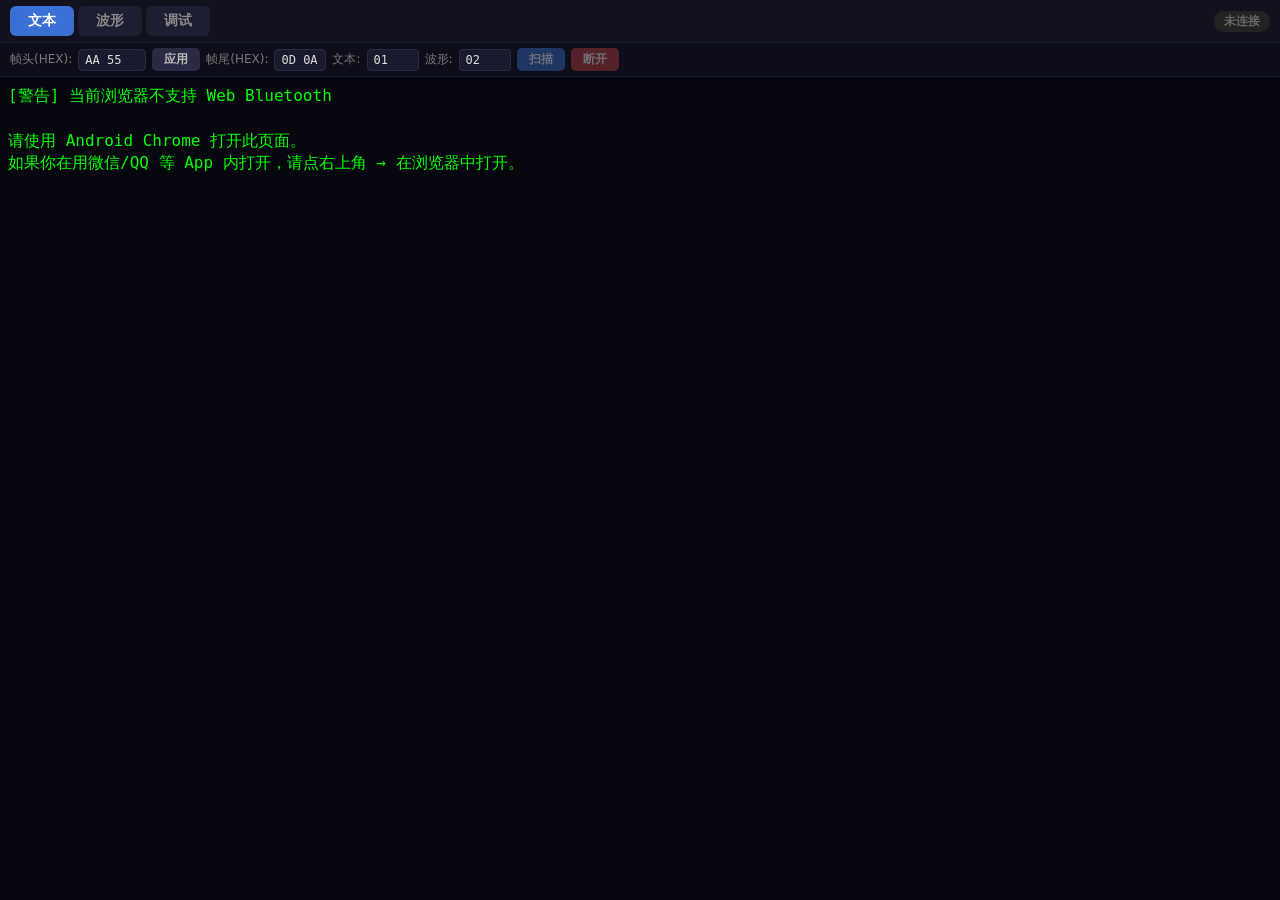
<file: index.html>
<!DOCTYPE html>
<html lang="zh-CN">
<head>
  <meta charset="UTF-8">
  <meta name="viewport" content="width=device-width, initial-scale=1.0, user-scalable=no">
  <meta name="theme-color" content="#0a0a0f">
  <link rel="manifest" href="manifest.json">
  <link rel="stylesheet" href="style.css">
  <title>BLE 数据接收器</title>
</head>
<body>
  <!-- Top bar -->
  <div class="topbar">
    <div class="tabs">
      <button id="tabText" class="tab active">文本</button>
      <button id="tabWave" class="tab">波形</button>
      <button id="tabDebug" class="tab">调试</button>
    </div>
    <span id="status" class="status disconnected">未连接</span>
  </div>

  <!-- Settings bar -->
  <div class="settings">
    <span class="label">帧头(HEX):</span>
    <input id="headerInput" type="text" value="AA 55" maxlength="12" spellcheck="false">
    <button id="applyBtn" class="btn-sm">应用</button>
    <span class="label">帧尾(HEX):</span>
    <input id="tailInput" type="text" value="0D 0A" maxlength="12" spellcheck="false">
    <span class="label">文本:</span>
    <input id="textTypeInput" type="text" value="01" maxlength="2" spellcheck="false">
    <span class="label">波形:</span>
    <input id="waveTypeInput" type="text" value="02" maxlength="2" spellcheck="false">
    <button id="scanBtn" class="btn-sm primary">扫描</button>
    <button id="disconnectBtn" class="btn-sm danger" disabled>断开</button>
  </div>

  <!-- Text page: full-refresh display -->
  <div id="pageText" class="page active">
    <pre id="textDisplay" class="text-full">等待数据...</pre>
  </div>

  <!-- Waveform page: canvas -->
  <div id="pageWave" class="page">
    <canvas id="waveCanvas"></canvas>
  </div>

  <!-- Debug page: raw hex dump + simulator -->
  <div id="pageDebug" class="page">
    <div class="debug-toolbar">
      <span class="label">模拟HEX:</span>
      <input id="simInput" type="text" value="AA 55 02 06 22 22 22 22 22 22" spellcheck="false">
      <button id="simSendBtn" class="btn-sm primary">发送</button>
      <button id="simClearBtn" class="btn-sm">清空</button>
    </div>
    <pre id="debugDisplay" class="text-full debug-text">等待 BLE 数据...
输入 HEX 然后点"发送"可模拟测试</pre>
  </div>

  <script src="app.js?v=9"></script>
</body>
</html>
</file>
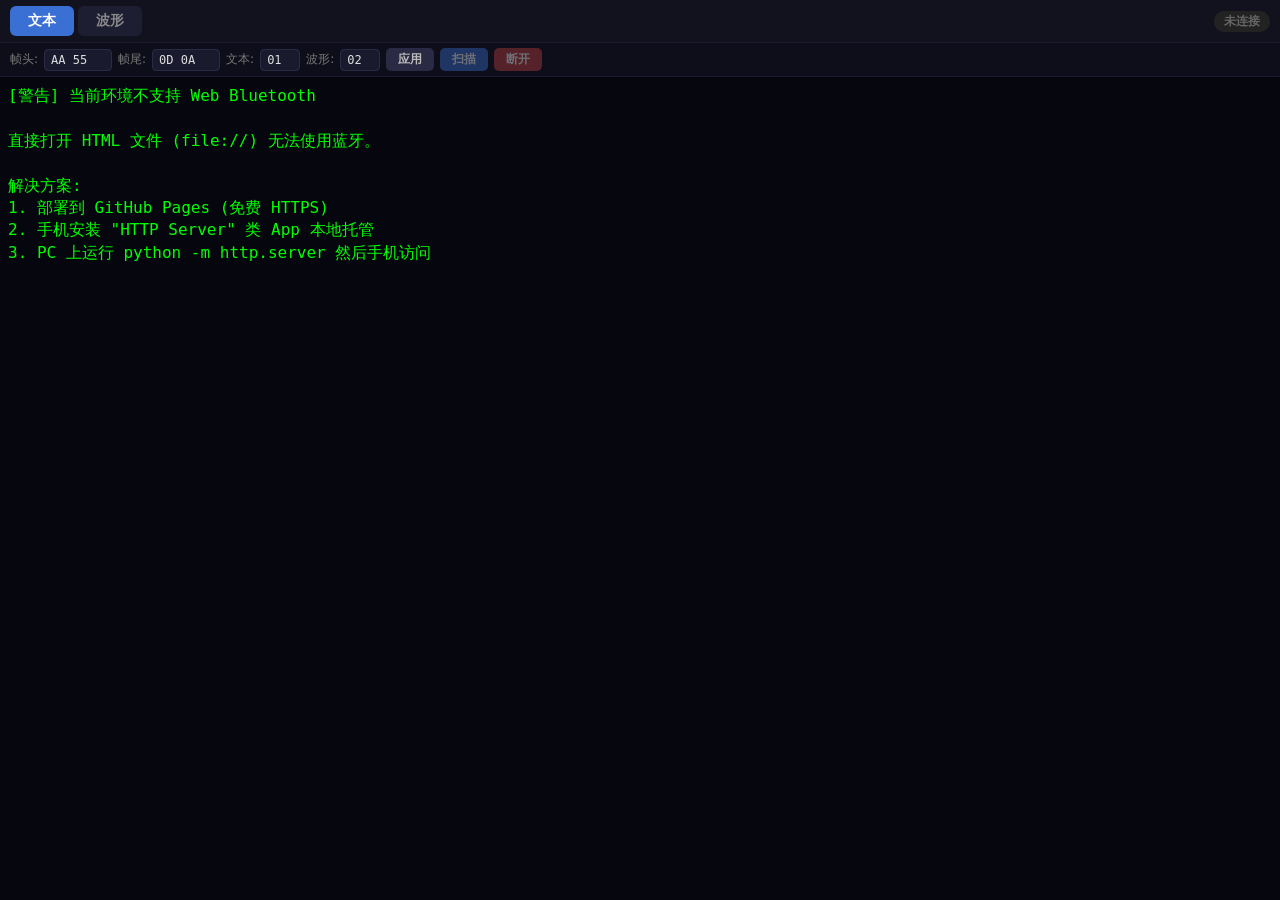
<file: app.html>
<!DOCTYPE html>
<html lang="zh-CN">
<head>
<meta charset="UTF-8">
<meta name="viewport" content="width=device-width, initial-scale=1.0, user-scalable=no">
<meta name="theme-color" content="#0a0a0f">
<title>BLE 数据接收器</title>
<style>
*, *::before, *::after { box-sizing: border-box; margin: 0; padding: 0; }
body {
  font-family: 'Segoe UI', system-ui, -apple-system, sans-serif;
  background: #0a0a0f; color: #ccc;
  height: 100dvh; display: flex; flex-direction: column; overflow: hidden;
  -webkit-tap-highlight-color: transparent;
}
.topbar {
  display: flex; justify-content: space-between; align-items: center;
  padding: 6px 10px; background: #12121f; border-bottom: 1px solid #1a1a30; flex-shrink: 0;
}
.tabs { display: flex; gap: 4px; }
.tab {
  background: #1e1e33; color: #888; border: none; border-radius: 6px;
  padding: 6px 18px; font-size: 0.85rem; cursor: pointer; font-weight: 600;
}
.tab.active { background: #3a6fd4; color: #fff; }
.status {
  font-size: 0.72rem; padding: 3px 10px; border-radius: 10px; font-weight: 600;
}
.status.disconnected { background: #222; color: #666; }
.status.connected    { background: #0c5; color: #000; }
.settings {
  display: flex; align-items: center; gap: 6px; padding: 5px 10px;
  background: #0e0e1a; border-bottom: 1px solid #1a1a30; flex-shrink: 0;
  flex-wrap: wrap; font-size: 0.75rem;
}
.settings .label { color: #777; white-space: nowrap; }
.settings input[type="text"] {
  background: #1a1a2e; border: 1px solid #2a2a44; color: #ddd;
  padding: 3px 6px; border-radius: 4px; font-family: 'Consolas', monospace;
  font-size: 0.75rem; text-transform: uppercase;
}
#headerInput { width: 68px; }
#tailInput { width: 68px; }
#textTypeInput, #waveTypeInput { width: 40px; }
.btn-sm {
  border: none; border-radius: 5px; padding: 4px 12px; font-size: 0.72rem;
  cursor: pointer; font-weight: 600; background: #2a2a44; color: #bbb; white-space: nowrap;
}
.btn-sm:disabled { opacity: 0.4; }
.btn-sm.primary { background: #3a6fd4; color: #fff; }
.btn-sm.danger  { background: #c04040; color: #fff; }
.page { flex: 1; overflow: hidden; display: none; }
.page.active { display: flex; }
.text-full {
  width: 100%; height: 100%; background: #06060e; color: #0f0;
  font-family: 'Cascadia Code', 'Fira Code', 'Consolas', monospace;
  font-size: 1rem; line-height: 1.4; padding: 8px;
  white-space: pre-wrap; word-break: break-all; border: none;
  resize: none; overflow-y: auto; user-select: text;
}
#waveCanvas {
  width: 100%; height: 100%; display: block; background: #06060e;
  image-rendering: pixelated;
}
</style>
</head>
<body>

<div class="topbar">
  <div class="tabs">
    <button id="tabText" class="tab active">文本</button>
    <button id="tabWave" class="tab">波形</button>
  </div>
  <span id="status" class="status disconnected">未连接</span>
</div>

<div class="settings">
  <span class="label">帧头:</span>
  <input id="headerInput" type="text" value="AA 55" maxlength="12" spellcheck="false">
  <span class="label">帧尾:</span>
  <input id="tailInput" type="text" value="0D 0A" maxlength="12" spellcheck="false">
  <span class="label">文本:</span>
  <input id="textTypeInput" type="text" value="01" maxlength="2" spellcheck="false">
  <span class="label">波形:</span>
  <input id="waveTypeInput" type="text" value="02" maxlength="2" spellcheck="false">
  <button id="applyBtn" class="btn-sm">应用</button>
  <button id="scanBtn" class="btn-sm primary">扫描</button>
  <button id="disconnectBtn" class="btn-sm danger" disabled>断开</button>
</div>

<div id="pageText" class="page active">
  <pre id="textDisplay" class="text-full">等待数据...</pre>
</div>

<div id="pageWave" class="page">
  <canvas id="waveCanvas"></canvas>
</div>

<script>
'use strict';

var tabText=document.getElementById('tabText'),tabWave=document.getElementById('tabWave');
var pageText=document.getElementById('pageText'),pageWave=document.getElementById('pageWave');
var textDisplay=document.getElementById('textDisplay');
var waveCanvas=document.getElementById('waveCanvas'),ctx=waveCanvas.getContext('2d');
var statusEl=document.getElementById('status');
var headerInput=document.getElementById('headerInput'),tailInput=document.getElementById('tailInput');
var textTypeInput=document.getElementById('textTypeInput'),waveTypeInput=document.getElementById('waveTypeInput');
var applyBtn=document.getElementById('applyBtn');
var scanBtn=document.getElementById('scanBtn'),disconnectBtn=document.getElementById('disconnectBtn');

// Settings
var headerBytes=[0xAA,0x55],tailBytes=[0x0D,0x0A],textType=0x01,waveType=0x02;

function hexStrToBytes(s) {
  var tokens=s.trim().split(/\s+/);
  var bytes=[];
  for(var t=0;t<tokens.length;t++){
    var val=parseInt(tokens[t],16);
    if(isNaN(val))continue;
    if(val>0xFF){bytes.push((val>>8)&0xFF);bytes.push(val&0xFF);}
    else bytes.push(val);
  }
  return bytes.length>0?bytes:[0xAA,0x55];
}

function parseSettings() {
  headerBytes=hexStrToBytes(headerInput.value.trim());
  tailBytes=hexStrToBytes(tailInput.value.trim());
  textType=parseInt(textTypeInput.value.trim(),16)||0x01;
  waveType=parseInt(waveTypeInput.value.trim(),16)||0x02;
  headerInput.value=headerBytes.map(function(b){return b.toString(16).padStart(2,'0').toUpperCase();}).join(' ');
  tailInput.value=tailBytes.map(function(b){return b.toString(16).padStart(2,'0').toUpperCase();}).join(' ');
  textTypeInput.value=textType.toString(16).padStart(2,'0').toUpperCase();
  waveTypeInput.value=waveType.toString(16).padStart(2,'0').toUpperCase();
}

// Tabs
tabText.addEventListener('click',function(){
  tabText.classList.add('active');tabWave.classList.remove('active');
  pageText.classList.add('active');pageWave.classList.remove('active');
});
tabWave.addEventListener('click',function(){
  tabWave.classList.add('active');tabText.classList.remove('active');
  pageWave.classList.add('active');pageText.classList.remove('active');
  resizeCanvas();
});

// BLE
var device=null,server=null,rxChar=null;

var KNOWN_UUIDS=[
  '6e400001-b5a3-f393-e0a9-e50e24dcca9e',
  '0000ffe0-0000-1000-8000-00805f9b34fb',
  '0000ffe5-0000-1000-8000-00805f9b34fb',
  '0000ff00-0000-1000-8000-00805f9b34fb',
  '0000ffe1-0000-1000-8000-00805f9b34fb',
  '0000ff01-0000-1000-8000-00805f9b34fb',
  '0000ff10-0000-1000-8000-00805f9b34fb',
  '0000ffa0-0000-1000-8000-00805f9b34fb',
  '0000180a-0000-1000-8000-00805f9b34fb',
  '0000180f-0000-1000-8000-00805f9b34fb',
  '00001800-0000-1000-8000-00805f9b34fb',
  '00001801-0000-1000-8000-00805f9b34fb',
  '00001802-0000-1000-8000-00805f9b34fb',
  '00001803-0000-1000-8000-00805f9b34fb',
  '00001804-0000-1000-8000-00805f9b34fb',
  '00001812-0000-1000-8000-00805f9b34fb',
  '0000180d-0000-1000-8000-00805f9b34fb',
  '00001809-0000-1000-8000-00805f9b34fb',
  '00001810-0000-1000-8000-00805f9b34fb',
  '00001816-0000-1000-8000-00805f9b34fb',
  '0000181a-0000-1000-8000-00805f9b34fb',
  '0000181c-0000-1000-8000-00805f9b34fb',
  '0000181d-0000-1000-8000-00805f9b34fb',
  '0000181e-0000-1000-8000-00805f9b34fb',
  '00001808-0000-1000-8000-00805f9b34fb'
];

function setStatus(s){statusEl.className='status '+s;statusEl.textContent=s==='connected'?'已连接':'未连接';}
function onDisconnect(){setStatus('disconnected');scanBtn.disabled=false;disconnectBtn.disabled=true;device=null;server=null;rxChar=null;}

async function connectBLE(dev) {
  setStatus('connecting');
  dev.addEventListener('gattserverdisconnected',onDisconnect);
  server=await dev.gatt.connect();
  for(var i=0;i<KNOWN_UUIDS.length;i++){
    try{
      var svc=await server.getPrimaryService(KNOWN_UUIDS[i]);
      var chars=await svc.getCharacteristics();
      for(var j=0;j<chars.length;j++){if(chars[j].properties.notify){rxChar=chars[j];break;}}
      if(!rxChar){for(var k=0;k<chars.length;k++){if(chars[k].properties.read){rxChar=chars[k];break;}}}
      if(rxChar)break;
    }catch(_){}
  }
  if(!rxChar)throw new Error('未找到可用特征值');
  if(rxChar.properties.notify){await rxChar.startNotifications();rxChar.addEventListener('characteristicvaluechanged',onNotify);}
  setStatus('connected');scanBtn.disabled=true;disconnectBtn.disabled=false;
}

scanBtn.addEventListener('click',async function(){
  scanBtn.disabled=true;
  try{
    var dev=await navigator.bluetooth.requestDevice({acceptAllDevices:true,optionalServices:KNOWN_UUIDS});
    await connectBLE(dev);
  }catch(e){if(e.name!=='NotFoundError')textDisplay.textContent='错误: '+e.message;setStatus('disconnected');}
  scanBtn.disabled=false;
});

disconnectBtn.addEventListener('click',async function(){
  if(server&&server.connected)try{await server.disconnect();}catch(_){}
  onDisconnect();
});

// Frame parser: states 0=search header, 1=read type, 2=read len(wave), 3=read data(wave), 4=accumulate tail(text)
var parseState=0,headerMatch=0,tailMatch=0,frameType=0,frameLen=0,frameData=[];

function parseByte(b) {
  if(parseState===0){
    if(b===headerBytes[headerMatch]){headerMatch++;if(headerMatch>=headerBytes.length){headerMatch=0;parseState=1;}}
    else headerMatch=(b===headerBytes[0])?1:0;
    return;
  }
  if(parseState===1){
    frameType=b;frameData=[];
    if(frameType===textType){tailMatch=0;parseState=4;}
    else parseState=2;
    return;
  }
  if(parseState===2){frameLen=b||256;parseState=frameLen===0?(dispatchFrame(frameType,[]),0):3;return;}
  if(parseState===3){frameData.push(b);if(frameData.length>=frameLen){dispatchFrame(frameType,frameData);parseState=0;}return;}
  if(parseState===4){
    if(tailBytes.length>0&&b===tailBytes[tailMatch]){
      tailMatch++;
      if(tailMatch>=tailBytes.length){tailMatch=0;dispatchFrame(frameType,frameData);parseState=0;return;}
    }else{
      if(tailMatch>0){for(var ti=0;ti<tailMatch;ti++){frameData.push(tailBytes[ti]);if(frameData.length>65536){parseState=0;return;}}tailMatch=0;
        if(tailBytes.length>0&&b===tailBytes[0]){tailMatch=1;return;}}
      frameData.push(b);
    }
    if(frameData.length>65536){dispatchFrame(frameType,frameData);parseState=0;}
  }
}

function dispatchFrame(type,data){
  if(type===textType)textDisplay.textContent=new TextDecoder('utf-8').decode(new Uint8Array(data));
  else if(type===waveType)drawWaveData(data);
}

// Waveform
var wavePtr=0,waveW=0,waveH=0,scrollX=0,zoomX=0;

function resizeCanvas(){
  var rect=waveCanvas.parentElement.getBoundingClientRect(),dpr=window.devicePixelRatio||1;
  waveW=Math.floor(rect.width);waveH=Math.floor(rect.height);
  waveCanvas.width=waveW*dpr;waveCanvas.height=waveH*dpr;
  waveCanvas.style.width=waveW+'px';waveCanvas.style.height=waveH+'px';
  ctx.setTransform(1,0,0,1,0,0);ctx.scale(dpr,dpr);
  redrawWaveFull();
}

function getZoom(){return zoomX>0?zoomX:waveData.length>waveW?waveData.length/waveW:1;}

function drawWaveData(data){
  waveData=[];
  for(var i=0;i<data.length-1;i+=2)waveData.push((data[i]<<8)|data[i+1]);
  wavePtr=waveData.length;zoomX=0;scrollX=0;
  if(waveW===0||waveH===0)resizeCanvas();
  if(waveW===0||waveH===0)return;
  redrawWaveFull();
}

function redrawWaveFull(){
  if(waveW===0||waveH===0)return;
  ctx.fillStyle='#06060e';ctx.fillRect(0,0,waveW,waveH);
  ctx.fillStyle='#0e0e1a';
  for(var gx=0;gx<waveW;gx+=50)ctx.fillRect(gx,0,1,waveH);
  var yMid=Math.floor(waveH/2);
  for(var gy=yMid%50;gy<waveH;gy+=50)ctx.fillRect(0,gy,waveW,1);
  if(waveData.length===0){ctx.fillRect(0,yMid,waveW,1);return;}
  var z=getZoom();
  if(scrollX>Math.max(0,waveData.length-waveW/z))scrollX=Math.max(0,waveData.length-waveW/z);
  if(scrollX<0)scrollX=0;
  ctx.strokeStyle='#0f0';ctx.lineWidth=1;ctx.beginPath();
  var first=true;
  for(var px=0;px<waveW;px++){
    var si=Math.floor(scrollX+px/z);if(si>=waveData.length)break;
    var y=Math.round((1-waveData[si]/4095)*(waveH-2))+1;
    if(first){ctx.moveTo(px,y);first=false;}else ctx.lineTo(px,y);
  }
  ctx.stroke();
  ctx.fillStyle='#0e0e1a';ctx.fillRect(0,yMid,waveW,1);
  var totalW=waveData.length/z;
  if(totalW>waveW){
    ctx.fillStyle='rgba(255,255,255,0.2)';
    var barW=Math.max(20,waveW*waveW/totalW),barX=(scrollX*z/totalW)*(waveW-barW);
    ctx.fillRect(barX,waveH-4,barW,2);
  }
}

window.addEventListener('resize',function(){if(pageWave.classList.contains('active'))resizeCanvas();});

var dragStartX=0,dragStartScroll=0,dragging=false;
waveCanvas.addEventListener('pointerdown',function(e){dragging=true;dragStartX=e.clientX;dragStartScroll=scrollX;waveCanvas.setPointerCapture(e.pointerId);});
waveCanvas.addEventListener('pointermove',function(e){if(!dragging)return;scrollX=dragStartScroll+(dragStartX-e.clientX)/getZoom();redrawWaveFull();});
waveCanvas.addEventListener('pointerup',function(){dragging=false;});
waveCanvas.addEventListener('pointerleave',function(){dragging=false;});
waveCanvas.addEventListener('wheel',function(e){e.preventDefault();scrollX+=e.deltaY/getZoom();redrawWaveFull();},{passive:false});

// Zoom controls
(function(){
  var c=document.createElement('div');
  c.style.cssText='position:absolute;bottom:8px;right:8px;display:flex;gap:4px;z-index:10;';
  var zo=document.createElement('button');zo.textContent='-';zo.className='btn-sm';
  var zl=document.createElement('span');zl.id='zoomLabel';zl.style.cssText='color:#aaa;font-size:11px;line-height:24px;min-width:36px;text-align:center;';
  var zi=document.createElement('button');zi.textContent='+';zi.className='btn-sm';
  var zf=document.createElement('button');zf.textContent='Fit';zf.className='btn-sm';
  c.appendChild(zo);c.appendChild(zl);c.appendChild(zi);c.appendChild(zf);
  waveCanvas.parentElement.style.position='relative';
  waveCanvas.parentElement.appendChild(c);
  zi.onclick=function(){zoomX=(zoomX>0?zoomX:getZoom())*1.5;redrawWaveFull();zl.textContent=zoomX>=1?Math.round(zoomX)+':1':'1:'+Math.round(1/zoomX);};
  zo.onclick=function(){zoomX=(zoomX>0?zoomX:getZoom())/1.5;if(zoomX<0.1)zoomX=0.1;redrawWaveFull();zl.textContent=zoomX>=1?Math.round(zoomX)+':1':'1:'+Math.round(1/zoomX);};
  zf.onclick=function(){zoomX=0;scrollX=0;redrawWaveFull();zl.textContent='Auto';};
})();

function onNotify(event){
  var bytes=new Uint8Array(event.target.value.buffer);
  for(var i=0;i<bytes.length;i++)parseByte(bytes[i]);
}

applyBtn.addEventListener('click',function(){parseSettings();parseState=0;headerMatch=0;textDisplay.textContent='设置已更新，等待数据...';});

// Check if Web Bluetooth is available
if(typeof navigator.bluetooth==='undefined'){
  textDisplay.textContent='[警告] 当前环境不支持 Web Bluetooth\n\n直接打开 HTML 文件 (file://) 无法使用蓝牙。\n\n解决方案:\n1. 部署到 GitHub Pages (免费 HTTPS)\n2. 手机安装 "HTTP Server" 类 App 本地托管\n3. PC 上运行 python -m http.server 然后手机访问';
  scanBtn.disabled=true;
}

parseSettings();
</script>
</body>
</html>
</file>
<file: style.css>
*, *::before, *::after { box-sizing: border-box; margin: 0; padding: 0; }

body {
  font-family: 'Segoe UI', system-ui, -apple-system, sans-serif;
  background: #0a0a0f;
  color: #ccc;
  height: 100dvh;
  display: flex;
  flex-direction: column;
  overflow: hidden;
  -webkit-tap-highlight-color: transparent;
}

/* ── Top bar ─────────────────────── */
.topbar {
  display: flex;
  justify-content: space-between;
  align-items: center;
  padding: 6px 10px;
  background: #12121f;
  border-bottom: 1px solid #1a1a30;
  flex-shrink: 0;
}

.tabs { display: flex; gap: 4px; }

.tab {
  background: #1e1e33;
  color: #888;
  border: none;
  border-radius: 6px;
  padding: 6px 18px;
  font-size: 0.85rem;
  cursor: pointer;
  font-weight: 600;
  transition: background 0.15s, color 0.15s;
}
.tab.active { background: #3a6fd4; color: #fff; }

.status {
  font-size: 0.72rem;
  padding: 3px 10px;
  border-radius: 10px;
  font-weight: 600;
}
.status.disconnected { background: #222; color: #666; }
.status.connected    { background: #0c5; color: #000; }

/* ── Settings bar ─────────────────── */
.settings {
  display: flex;
  align-items: center;
  gap: 6px;
  padding: 5px 10px;
  background: #0e0e1a;
  border-bottom: 1px solid #1a1a30;
  flex-shrink: 0;
  flex-wrap: wrap;
  font-size: 0.75rem;
}

.settings .label { color: #777; white-space: nowrap; }

.settings input[type="text"] {
  background: #1a1a2e;
  border: 1px solid #2a2a44;
  color: #ddd;
  padding: 3px 6px;
  border-radius: 4px;
  font-family: 'Consolas', monospace;
  font-size: 0.75rem;
  width: 52px;
  text-transform: uppercase;
}
#headerInput { width: 68px; }

.btn-sm {
  border: none;
  border-radius: 5px;
  padding: 4px 12px;
  font-size: 0.72rem;
  cursor: pointer;
  font-weight: 600;
  background: #2a2a44;
  color: #bbb;
  white-space: nowrap;
}
.btn-sm:disabled { opacity: 0.4; }
.btn-sm.primary { background: #3a6fd4; color: #fff; }
.btn-sm.danger  { background: #c04040; color: #fff; }

/* ── Pages ────────────────────────── */
.page {
  flex: 1;
  overflow: hidden;
  display: none;
}
.page.active { display: flex; }

/* ── Text page ────────────────────── */
.text-full {
  width: 100%;
  height: 100%;
  background: #06060e;
  color: #0f0;
  font-family: 'Cascadia Code', 'Fira Code', 'Consolas', monospace;
  font-size: 1rem;
  line-height: 1.4;
  padding: 8px;
  white-space: pre-wrap;
  word-break: break-all;
  border: none;
  resize: none;
  overflow-y: auto;
  user-select: text;
}

/* ── Debug page ───────────────────── */
.debug-toolbar {
  display: flex; align-items: center; gap: 6px; padding: 5px 10px;
  background: #0e0e1a; border-bottom: 1px solid #1a1a30; flex-shrink: 0;
  flex-wrap: wrap; font-size: 0.75rem;
}
.debug-toolbar .label { color: #777; white-space: nowrap; }
#simInput {
  background: #1a1a2e; border: 1px solid #2a2a44; color: #ddd;
  padding: 3px 6px; border-radius: 4px; font-family: 'Consolas', monospace;
  font-size: 0.72rem; flex: 1; min-width: 120px; text-transform: uppercase;
}
.debug-text {
  color: #aaa; font-size: 0.75rem; line-height: 1.3; flex: 1;
}
.debug-text .time { color: #555; }
.debug-text .hex  { color: #5dade2; }
.debug-text .info { color: #f0a040; }
.debug-text .err  { color: #e04040; }
.debug-text .ok   { color: #4c0; }

/* ── Waveform page ────────────────── */
#waveCanvas {
  width: 100%;
  height: 100%;
  display: block;
  background: #06060e;
  image-rendering: pixelated;
}
</file>
